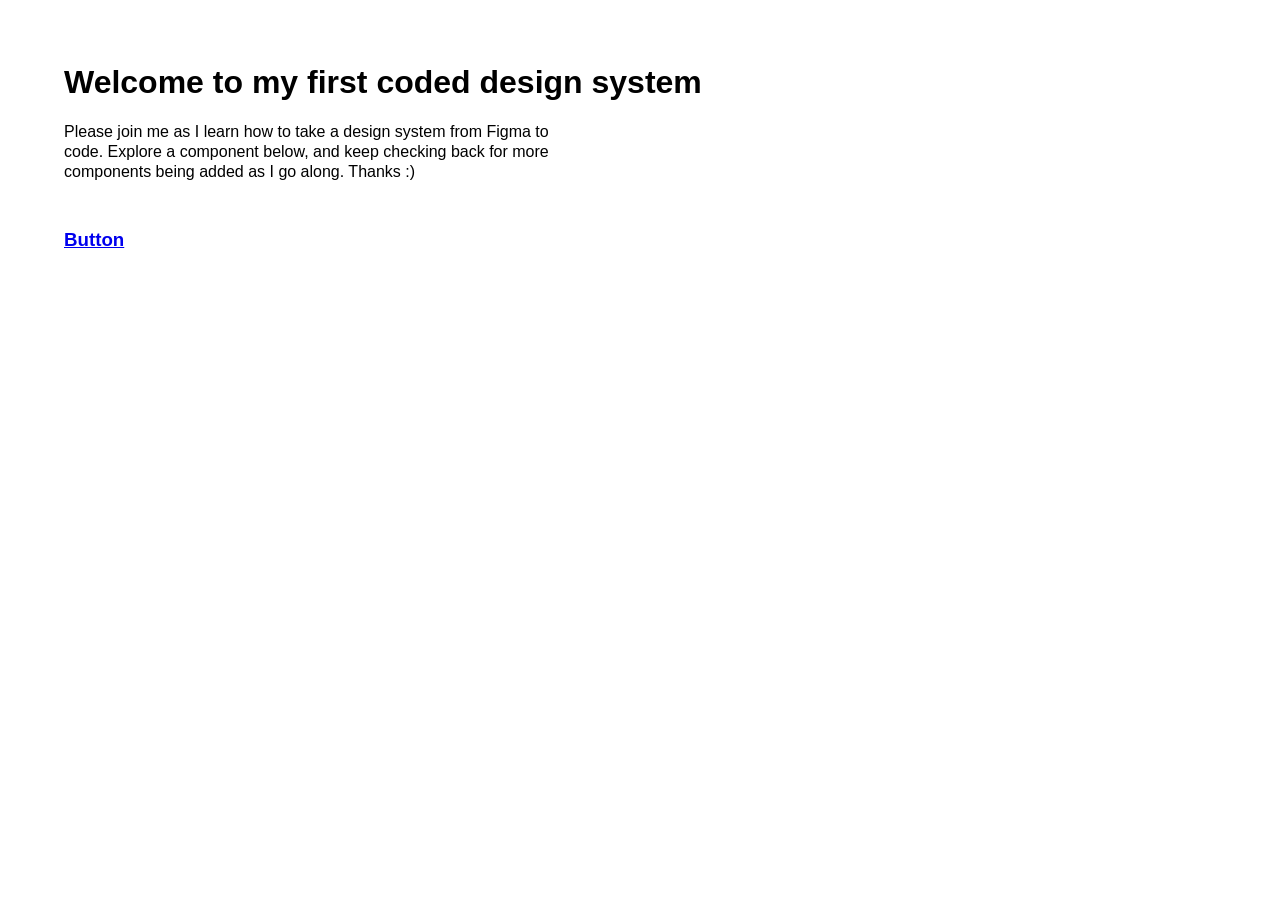
<file: index.html>
<!DOCTYPE html>
<html>
<head>
	<link rel="stylesheet" href="css/variables.css">
	<link rel="stylesheet" href="css/style.css">
	<meta charset="utf-8">
	<meta name="viewport" content="width=device-width, initial-scale=1">
	<title>design system by hkat</title>
</head>
<body>
	<h1>Welcome to my first coded design system</h1>
	<p>Please join me as I learn how to take a design system from Figma to code. Explore a component below, and keep checking back for more components being added as I go along. Thanks :) </p>
	<div>
		<h3><a href="pages/button.html">Button</a></h3>
	</div>	
</body>
</html>
</file>
<file: css/variables.css>
/* brand */
:root {
  --color-red-25: #FCF2F2FF;
  --color-red-50: #FAE5E6FF;
  --color-red-100: #F5CCCEFF;
  --color-red-200: #EB999DFF;
  --color-red-300: #E1666BFF;
  --color-red-400: #D7333AFF;
  --color-red-500: #CD0009FF;
  --color-red-600: #A40007FF;
  --color-red-700: #7B0005FF;
  --color-red-800: #520004FF;
  --color-red-900: #290002FF;
  --color-orange-100: #FBDED7FF;
  --color-orange-200: #F7BEAFFF;
  --color-orange-300: #F49D86FF;
  --color-orange-400: #F07D5EFF;
  --color-orange-500: #EC5C36FF;
  --color-orange-600: #BD4A2BFF;
  --color-orange-700: #8E3720FF;
  --color-orange-800: #5E2516FF;
  --color-yellow-100: #FEF6DAFF;
  --color-yellow-200: #FDEDB5FF;
  --color-yellow-300: #FDE490FF;
  --color-yellow-400: #FCDB6BFF;
  --color-yellow-500: #FBD246FF;
  --color-yellow-600: #C9A838FF;
  --color-yellow-700: #977E2AFF;
  --color-yellow-800: #64541CFF;
  --color-pink-25: #FDF2F6FF;
  --color-pink-50: #FBE6EDFF;
  --color-pink-100: #F9CEDCFF;
  --color-pink-200: #F39DB9FF;
  --color-pink-300: #EC6B97FF;
  --color-pink-400: #E63A74FF;
  --color-pink-500: #E00951FF;
  --color-pink-600: #B30741FF;
  --color-pink-650: #9D0639FF;
  --color-pink-700: #860531FF;
  --color-pink-800: #5A0420FF;
  --color-green-100: #E7F2E9FF;
  --color-green-200: #C4DFC9FF;
  --color-green-300: #89BE93FF;
  --color-green-400: #4F9D5DFF;
  --color-green-500: #147D27FF;
  --color-green-600: #0F5E1DFF;
  --color-green-700: #0A3E13FF;
  --color-green-800: #051F0AFF;
  --color-blue-100: #E8EEF4FF;
  --color-blue-200: #D1DCE9FF;
  --color-blue-300: #7497BDFF;
  --color-blue-400: #4675A7FF;
  --color-blue-500: #185291FF;
  --color-blue-600: #134274FF;
  --color-blue-700: #0E3157FF;
  --color-blue-800: #0A213AFF;
  --color-light-blue-100: #D2E3EFFF;
  --color-light-blue-200: #A5C8E0FF;
  --color-light-blue-300: #78ACD0FF;
  --color-light-blue-400: #4B91C1FF;
  --color-light-blue-500: #1E75B1FF;
  --color-light-blue-600: #185E8EFF;
  --color-light-blue-700: #12466AFF;
  --color-light-blue-800: #0C2F47FF;
  --color-grey-50: #F9F9F9FF;
  --color-foundation-white: #FFFFFFFF;
  --color-foundation-black: #000000FF;
  --color-grey-100: #F0F0F0FF;
  --color-grey-200: #DADADAFF;
  --color-grey-300: #B5B5B5FF;
  --color-grey-400: #909090FF;
  --color-grey-500: #6B6B6BFF;
  --color-grey-600: #505050FF;
  --color-grey-700: #353535FF;
  --color-grey-800: #1B1B1BFF;
  --type-font-family-body: noto sans;
  --type-font-family-heading: noto sans;
  --type-font-weight-regular: regular;
  --type-font-weight-medium: medium;
  --type-font-weight-semibold: semibold;
  --type-font-weight-bold: bold;
  --scale-0: 0px;
  --scale-25: 1px;
  --scale-50: 2px;
  --scale-100: 4px;
  --scale-150: 6px;
  --scale-200: 8px;
  --scale-300: 12px;
  --scale-400: 16px;
  --scale-500: 20px;
  --scale-600: 24px;
  --scale-700: 28px;
  --scale-800: 32px;
  --scale-900: 36px;
  --scale-1000: 40px;
  --scale-1100: 44px;
  --scale-1200: 48px;
  --scale-1300: 52px;
  --scale-1600: 64px;
  --scale-2000: 80px;
  --scale-2400: 96px;
  --scale-3200: 128px;
  --scale-6400: 256px;
}

/* alias */
:root {
  --primary-100: var(--color-blue-100);
  --primary-200: var(--color-light-blue-200);
  --primary-300: var(--color-light-blue-300);
  --primary-400: var(--color-light-blue-400);
  --primary-500: var(--color-light-blue-500);
  --primary-600: var(--color-light-blue-600);
  --primary-700: var(--color-light-blue-700);
  --primary-800: var(--color-light-blue-800);
  --secondary-100: var(--color-yellow-100);
  --neutral-white: var(--color-foundation-white);
  --neutral-50: var(--color-grey-50);
  --neutral-100: var(--color-grey-100);
  --neutral-200: var(--color-grey-200);
  --neutral-300: var(--color-grey-300);
  --neutral-400: var(--color-grey-400);
  --neutral-500: var(--color-grey-500);
  --neutral-600: var(--color-grey-600);
  --neutral-700: var(--color-grey-700);
  --neutral-800: var(--color-grey-800);
  --neutral-black: var(--color-foundation-black);
  --secondary-200: var(--color-yellow-200);
  --secondary-300: var(--color-yellow-300);
  --secondary-400: var(--color-yellow-400);
  --secondary-500: var(--color-yellow-500);
  --secondary-600: var(--color-yellow-600);
  --secondary-700: var(--color-yellow-700);
  --secondary-800: var(--color-yellow-800);
  --information-100: var(--color-blue-100);
  --information-200: var(--color-blue-200);
  --error-25: var(--color-red-25);
  --information-300: var(--color-blue-300);
  --information-400: var(--color-blue-400);
  --error-50: var(--color-red-50);
  --information-500: var(--color-blue-500);
  --information-600: var(--color-blue-600);
  --information-700: var(--color-blue-700);
  --information-800: var(--color-blue-800);
  --success-100: var(--color-green-100);
  --success-200: var(--color-green-200);
  --success-300: var(--color-green-300);
  --success-400: var(--color-green-400);
  --success-500: var(--color-green-500);
  --success-600: var(--color-green-600);
  --success-700: var(--color-green-700);
  --success-800: var(--color-green-800);
  --warning-100: var(--color-orange-100);
  --accent-100: var(--color-pink-100);
  --accent-200: var(--color-pink-200);
  --accent-300: var(--color-pink-300);
  --accent-400: var(--color-pink-400);
  --accent-500: var(--color-pink-500);
  --accent-600: var(--color-pink-600);
  --accent-700: var(--color-pink-700);
  --accent-800: var(--color-pink-800);
  --warning-200: var(--color-orange-200);
  --warning-300: var(--color-orange-300);
  --warning-400: var(--color-orange-400);
  --warning-500: var(--color-orange-500);
  --warning-600: var(--color-orange-600);
  --warning-700: var(--color-orange-700);
  --warning-800: var(--color-orange-800);
  --error-100: var(--color-red-100);
  --error-200: var(--color-red-200);
  --error-300: var(--color-red-300);
  --error-400: var(--color-red-400);
  --error-500: var(--color-red-500);
  --error-600: var(--color-red-600);
  --error-700: var(--color-red-700);
  --error-800: var(--color-red-800);
  --error-900: var(--color-red-900);
  --border-width-none: var(--scale-0);
  --border-width-sm: var(--scale-25);
  --border-width-md: var(--scale-50);
  --border-width-lg: var(--scale-100);
  --border-radius-none: var(--scale-0);
  --border-radius-sm: var(--scale-50);
  --border-radius-md: var(--scale-100);
  --border-radius-lg: var(--scale-200);
  --border-radius-round: var(--scale-1300);
}

/* mapped - Light */
:root {
  --color-surface-primary: var(--neutral-white);
  --color-text-primary: var(--neutral-800);
  --color-text-secondary: var(--neutral-600);
  --color-text-helper: var(--neutral-500);
  --color-text-information: var(--information-500);
  --color-text-success: var(--success-500);
  --color-text-warning: var(--warning-500);
  --color-text-error: var(--error-600);
  --color-text-error-hover: var(--error-700);
  --color-text-action: var(--primary-500);
  --color-text-action-hover: var(--primary-600);
  --color-text-on-action: var(--neutral-white);
  --color-text-disabled: var(--neutral-400);
  --color-text-on-disabled: var(--neutral-500);
  --color-icon-primary: var(--neutral-800);
  --color-icon-secondary: var(--neutral-600);
  --color-icon-information: var(--information-500);
  --color-icon-success: var(--success-500);
  --color-icon-warning: var(--warning-500);
  --color-icon-error: var(--error-600);
  --color-icon-error-hover: var(--error-700);
  --color-icon-accent: var(--accent-500);
  --color-icon-on-action: var(--neutral-white);
  --color-icon-disabled: var(--neutral-400);
  --color-icon-on-disabled: var(--neutral-500);
  --color-icon-action-hover: var(--primary-600);
  --color-icon-action: var(--primary-500);
  --color-border-primary: var(--neutral-700);
  --color-border-secondary: var(--neutral-300);
  --color-border-disabled: var(--neutral-300);
  --color-border-information: var(--primary-500);
  --color-border-success: var(--success-500);
  --color-border-warning: var(--warning-500);
  --color-border-error: var(--error-600);
  --color-border-error-hover: var(--error-700);
  --color-border-accent: var(--accent-500);
  --color-border-action: var(--primary-500);
  --color-border-action-hover: var(--primary-600);
  --color-border-focus: var(--primary-500);
  --color-surface-secondary: var(--neutral-100);
  --color-surface-tertiary: var(--neutral-300);
  --color-surface-information: var(--information-100);
  --color-surface-success: var(--success-100);
  --color-surface-warning: var(--warning-100);
  --color-surface-error-subtle: var(--error-25);
  --color-surface-error-subtle-hover: var(--error-50);
  --color-surface-error: var(--error-600);
  --color-surface-error-hover: var(--error-700);
  --color-surface-action-primary: var(--primary-500);
  --color-surface-action-primary-hover: var(--primary-600);
  --color-surface-action-default: var(--neutral-black);
  --color-surface-action-default-hover: var(--neutral-700);
  --color-surface-action-subtle: var(--primary-100);
  --color-surface-action-subtle-hover: var(--primary-200);
  --color-surface-disabled: var(--neutral-100);
  --color-surface-disabled-selected: var(--neutral-200);
}
</file>
<file: css/style.css>
body {
	font-family: "Noto sans", sans-serif;
	margin: 64px;
}

p {
	width:500px;
	line-height: 125%;
}

div {
	display: inline-flex;
	margin-bottom: 80px;
	padding-top: 12px;
	padding-bottom: 12px;
	gap: 24px;

}

button {
	font-size: 16px;
	font-style:normal;
	font-weight:600;
	line-height: 20px;
	display: inline-flex;
	padding: 12px 24px;
	justify-content: center;
	align-items: center;
	gap: 12px;
	border: 1px solid transparent;
	border-radius: var(--border-radius-round, 52px);
	cursor: pointer;
	white-space: nowrap;
	
}

button:focus-visible {
	outline: var(--border-width-md, 2px) solid var(--color-border-focus, #1E75B1);
	outline-offset: 2px;
}	

button:disabled {
	border: var(--border-width-sm, 1px) solid var(--color-border-disabled, #B5B5B5);
	background: var(--color-surface-disabled, #F0F0F0);
	color: var(--color-text-on-disabled, #6B6B6B);
	cursor: not-allowed;
}

button.solid-default { 
	background: var(--color-surface-action-default);
	color: var(--color-text-on-action);
}

button.solid-default:hover {
	background: var(--color-surface-action-default-hover, #353535);
	color: var(--color-text-on-action);
}

button.solid-default:active {
	background: var(--color-surface-action-default);
	color: var(--color-text-on-action);
}

button.transparent-default {
	background: transparent;
	color: var(--color-text-primary, #1B1B1B);
}

button.transparent-default:hover {
	background: var(--color-surface-secondary, #F0F0F0);
	color: var(--color-text-primary, #1B1B1B);
}

button.transparent-default:active {
	background: transparent;
	color: var(--color-text-primary, #1B1B1B);
}

button.outline-default {
	outline: var(--border-width-sm, 1px) solid var(--color-border-primary, #353535);
	background: var(--color-surface-primary, #FFF);
	color: var(--color-text-primary, #1B1B1B);
}

button.outline-default:hover {
	outline:var(--border-width-md, 2px) solid var(--color-border-primary, #353535);
	background: var(--color-surface-primary, #FFF);
	color: var(--color-text-primary, #1B1B1B);
}

button.outline-default:active {
	outline: var(--border-width-sm, 1px) solid var(--color-border-primary, #353535);
	background: var(--color-surface-primary, #FFF);
	color: var(--color-text-primary, #1B1B1B);
}

button.outline-default:focus-visible {
	border: var(--border-width-sm, 1px) solid var(--color-border-primary, #353535);
	outline: var(--border-width-md, 2px) solid var(--color-border-focus, #1E75B1);
	outline-offset: 2px;
	background: var(--color-surface-primary, #FFF);
	color: var(--color-text-primary, #1B1B1B);
}

button.solid-primary {
	background: var(--color-surface-action-primary, #1E75B1);
	color: var(--color-text-on-action, #FFF);
}

button.solid-primary:hover {
	background-color: #185E8E;
	color: var(--color-text-on-action, #FFF);
}

button.solid-primary:active {
	background: var(--color-surface-action-primary, #1E75B1);
	color: var(--color-text-on-action, #FFF);
}

button.transparent-primary {
	background: transparent;
	color: var(--color-text-action, #1E75B1);
}

button.transparent-primary:hover {
	background: var(--color-surface-action-subtle, #E8EEF4);
	color: var(--color-text-action, #1E75B1);
}

button.transparent-primary:active {
	background: transparent;
	color: var(--color-text-action, #1E75B1);
}

button.outline-primary {
	outline: var(--border-width-sm, 1px) solid var(--color-border-action, #353535);
	background: var(--color-surface-primary, #FFF);
	color: var(--color-text-action, #1E75B1);
}

button.outline-primary:hover {
	outline: var(--border-width-md, 2px) solid var(--color-border-action, #353535);
	background: var(--color-surface-primary, #FFF);
	color: var(--color-text-action, #1E75B1);

}

button.outline-primary:active {
	outline: var(--border-width-sm, 1px) solid var(--color-border-action, #353535);
	background: var(--color-surface-primary, #FFF);
	color: var(--color-text-action, #1E75B1);
}

button.outline-primary:focus-visible {
	border: var(--border-width-sm, 1px) solid var(--color-border-action, #353535);
	outline: var(--border-width-md, 2px) solid var(--color-border-focus, #1E75B1);
	outline-offset: 2px;
	background: var(--color-surface-primary, #FFF);
	color: var(--color-text-action, #1E75B1);
}
</file>
